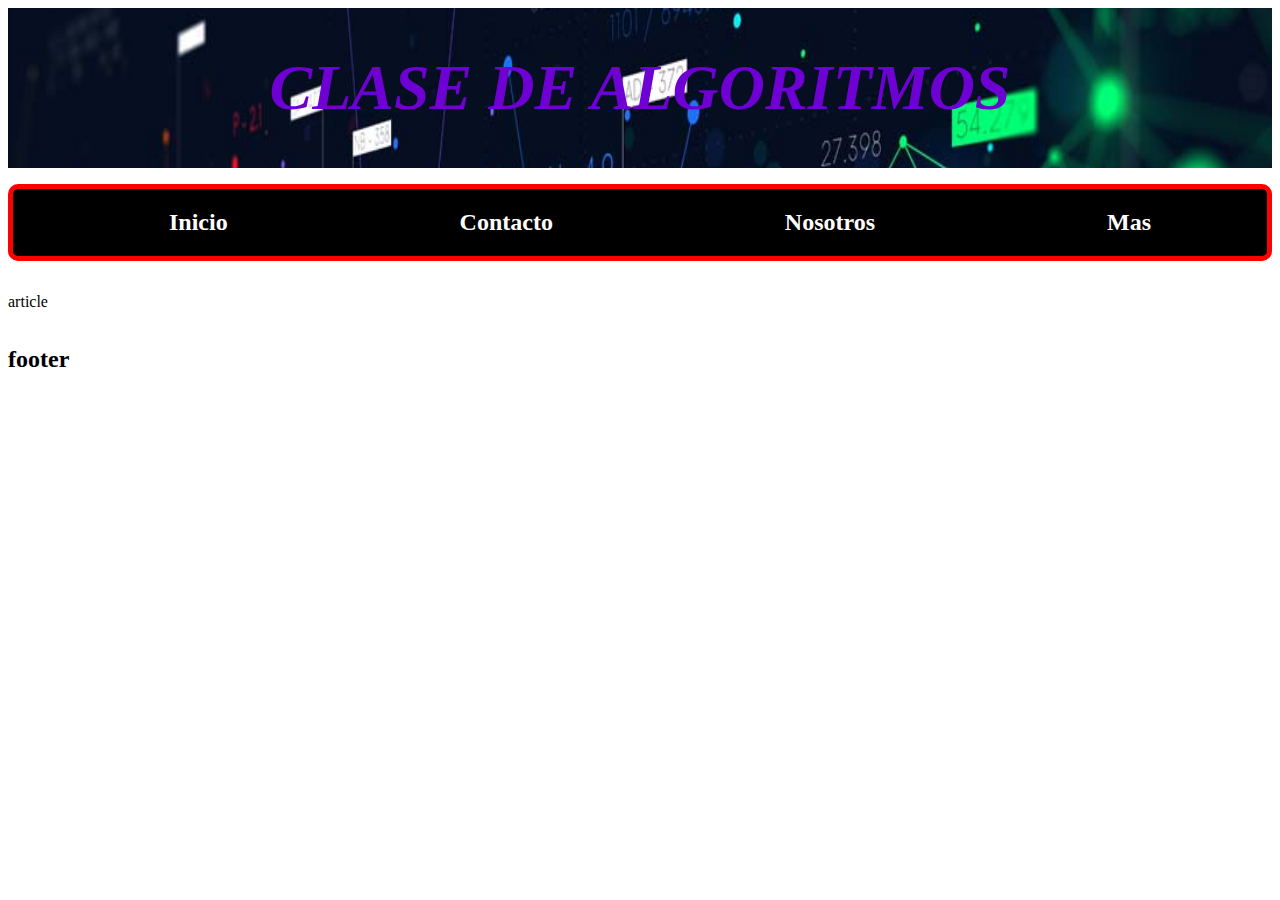
<file: index.html>
<!DOCTYPE html>
<html lang="en">
<head>
    <meta charset="UTF-8">
    <meta http-equiv="X-UA-Compatible" content="IE=edge">
    <meta name="viewport" content="width=device-width, initial-scale=1.0">
    <title>Clase 2</title>
    <link rel="stylesheet" href="../CSS/8-5.css">
</head>
<body>
    <div class="flex">
    <section>
        <h1>CLASE DE ALGORITMOS</h1>
    </section>
    <menu>
        <h2>Inicio</h2>
        <h2>Contacto</h2>
        <h2>Nosotros</h2>
        <h2>Mas</h2>
    </menu>
    <article>
        <p>article</p>
    </article>
    <footer>
        <h2>footer</h2>
    </footer>
    </div>
</body>
</html>
</file>
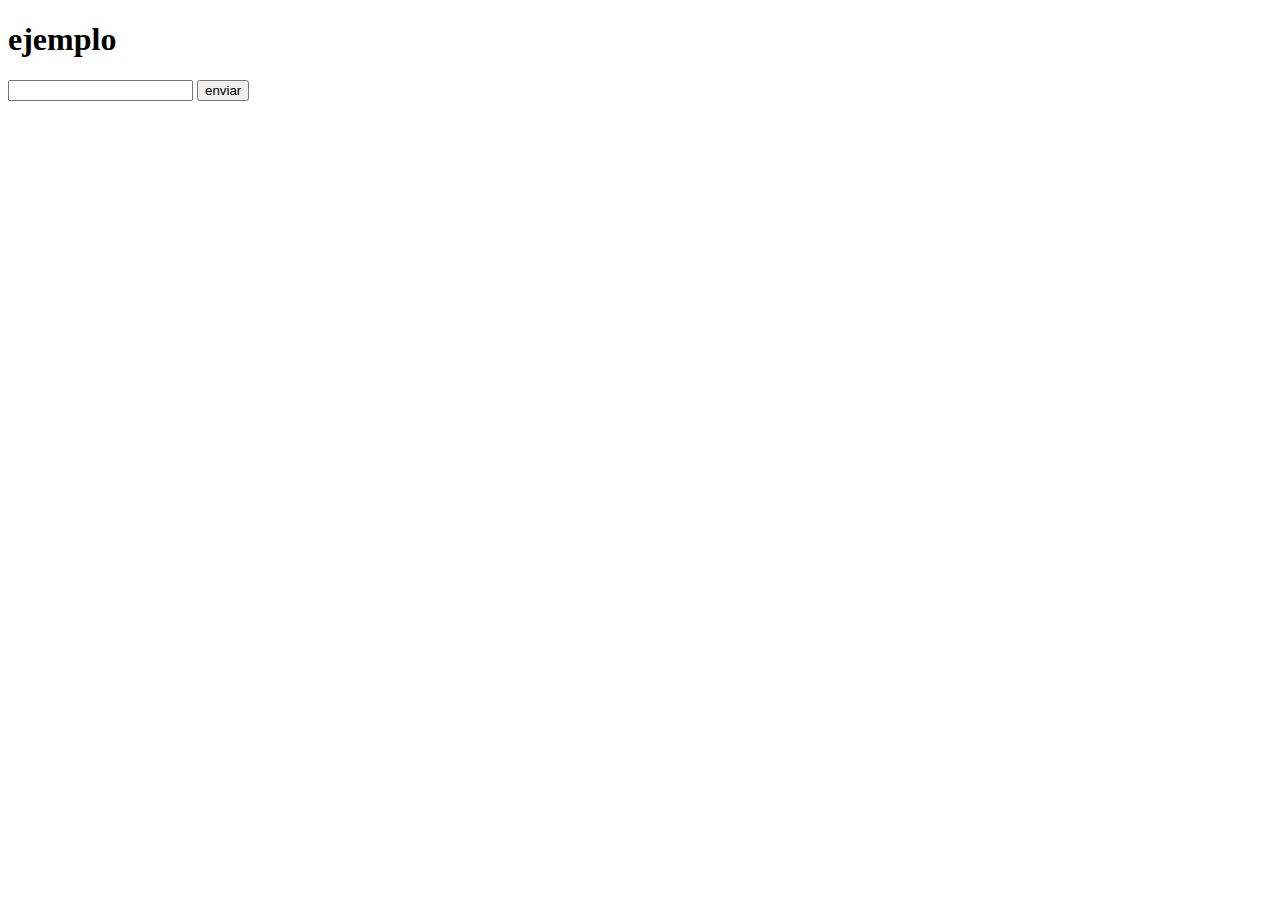
<file: HTML/15-5.html>
<!DOCTYPE html>
<html lang="en">
<head>
    <meta charset="UTF-8">
    <meta http-equiv="X-UA-Compatible" content="IE=edge">
    <meta name="viewport" content="width=device-width, initial-scale=1.0">
    <title>Document</title>
</head>
<body>
    <h1>ejemplo</h1>
    <input type="text" id="entrada">
    <button onclick="ejemplo()" id="enviar">enviar</button>
    <p id="salida"></p>
    <div id="img"></div>
    <script src="../JS/15-5.js"></script>

</body>
</html>
</file>
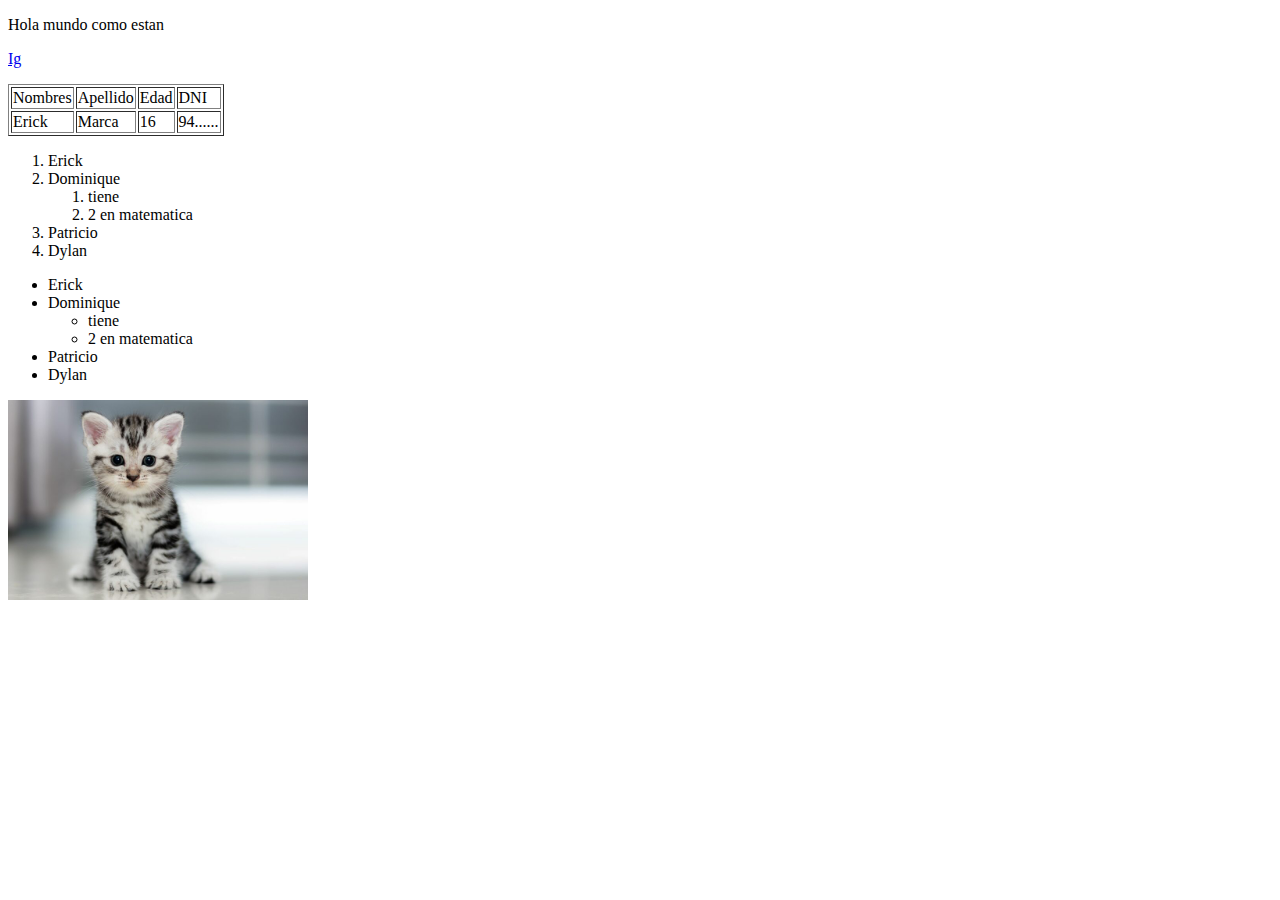
<file: HTML/Etiquetas.html>
<!DOCTYPE html>
<html lang="en">
<head>
    <meta charset="UTF-8">
    <meta http-equiv="X-UA-Compatible" content="IE=edge">
    <meta name="viewport" content="width=device-width, initial-scale=1.0">
    <title>Etiquetas</title>
</head>
<body>

    <!--etiqueta de parrafo-->  
    <p> 
        Hola mundo como estan
    </p>
    <p>
    <!--Etiqueta de enlace-->
    <a href="https://instagram.com"> Ig</a>
    <!--Etiqueta de tabla-->
    <table border="1px">
        <tr> 
        <td>Nombres</td>
        <td>Apellido</td>
        <td>Edad</td>
        <td>DNI</td>
        </tr>
        <tr>
            <td>Erick</td>
            <td>Marca</td>
            <td>16</td>
            <td>94......</td>
        </tr>
    </table>
    <!--etiqueta de Orden-->
    <ol>
        <li>Erick</li>
        <li>Dominique
            <ol type="1">
                <li>tiene</li>
                <li>2 en matematica</li>
            </ol>
            <li>Patricio</li>
            <li>Dylan</li>
    </ol>
    <!--etiqueta de desorden-->
    <ul>
        <li>Erick</li>
        <li>Dominique
            <ul type="1">
                <li>tiene</li>
                <li>2 en matematica</li>
            </ul>
            <li>Patricio</li>
            <li>Dylan</li>
    </ul>
    <!--Etiqueta que sirve para poner imagenes-->
    <img src="../Img/Gato.jpeg" width="300" height="200" alt="200" /> 
    

    </iframe>
</body> 
</html>
</file>
<file: CSS/8-5.css>
.flex{
    display: flex;
    flex-direction: column;
    justify-content: space-between;
}
menu{
    display: flex;
    justify-content: space-around;
    background-color: black;
    border: solid red 5px;
    border-radius: 10px;
}
menu h2{
    color: white;
}
menu h2:hover{
    color:rgb(173, 11, 11);
    font-size: 20px;
    
}
section{
    display: flex;
    justify-content: center;
    color: rgb(110, 0, 212);
    background-image: url(../Img/algoritmos.jpg);
    background-repeat: no-repeat;
    background-attachment: fixed;
    background-size: 100% 100%;
    font-family: cursive;
    font-size: xx-large;
    font-style: oblique;

}
</file>
